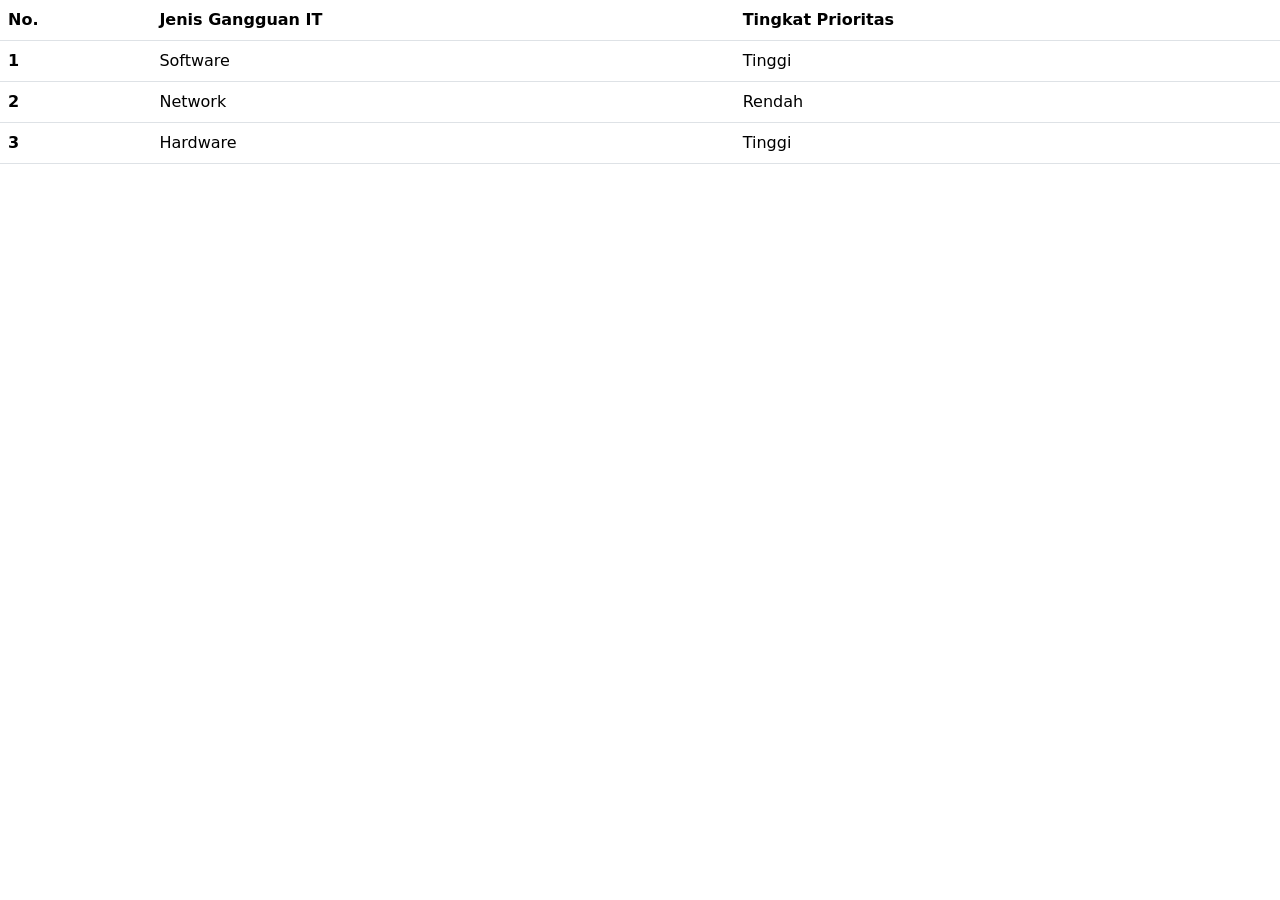
<file: index.html>
<!DOCTYPE html>
<html lang="en">
<head>
    <meta charset="UTF-8">
    <meta name="viewport" content="width=device-width, initial-scale=1.0">
    <title>Document</title>
    <link href="https://cdn.jsdelivr.net/npm/bootstrap@5.3.8/dist/css/bootstrap.min.css" rel="stylesheet" integrity="sha384-sRIl4kxILFvY47J16cr9ZwB07vP4J8+LH7qKQnuqkuIAvNWLzeN8tE5YBujZqJLB" crossorigin="anonymous">
</head>
<body>
   <table class="table">
  <thead>
    <tr>
      <th scope="col">No.</th>
      <th scope="col">Jenis Gangguan IT</th>
      <th scope="col">Tingkat Prioritas</th>
    </tr>
  </thead>
  <tbody>
    <tr>
      <th scope="row">1</th>
      <td>Software</td>
      <td>Tinggi</td>
    </tr>
    <tr>
      <th scope="row">2</th>
      <td>Network</td>
      <td>Rendah</td>
    </tr>
    <tr>
      <th scope="row">3</th>
      <td>Hardware</td>
      <td>Tinggi</td>
    </tr>
  </tbody>
</table>

</body>
</html>
</file>
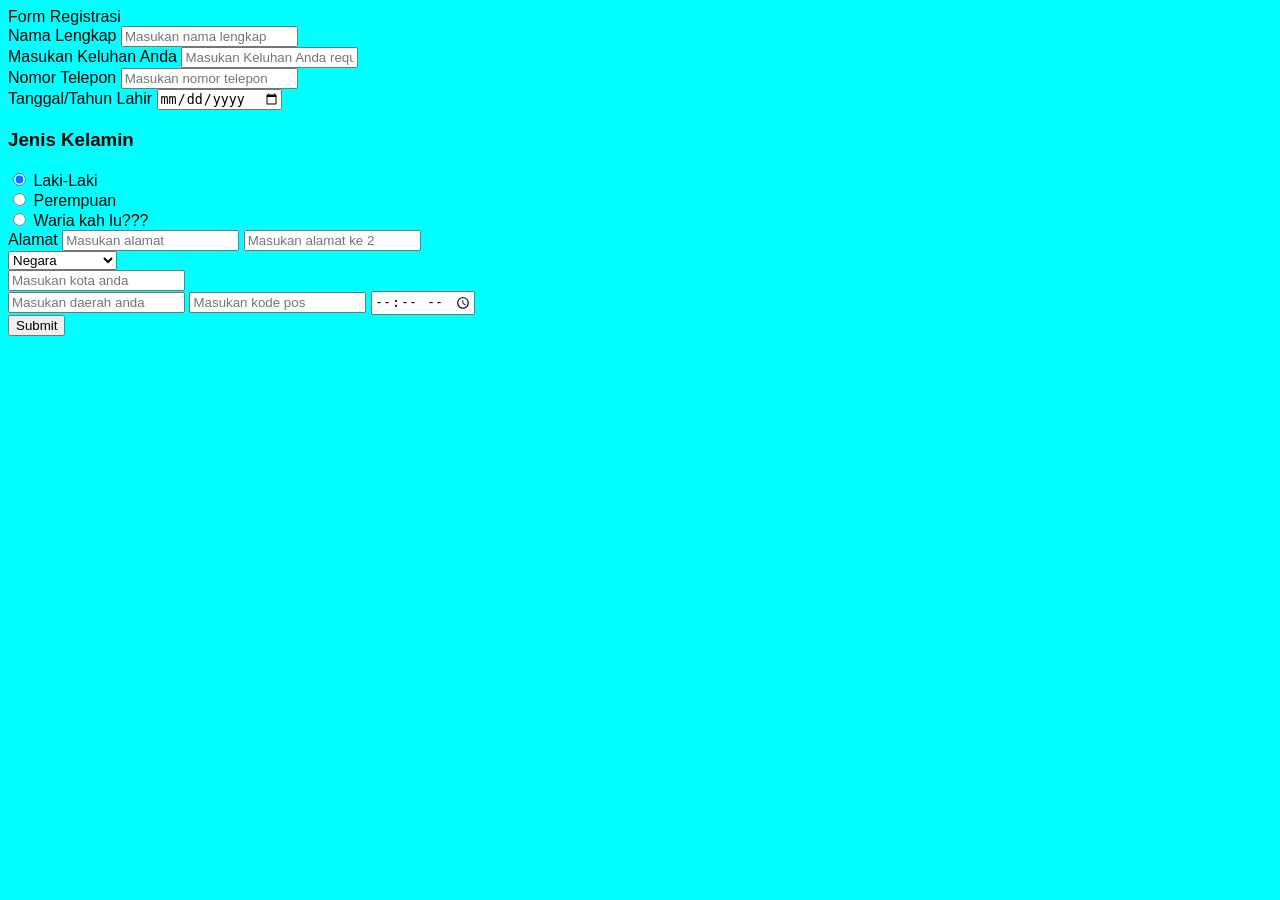
<file: PAW1.html>
<!DOCTYPE html>
<html lang="en">
  <head>
    <meta charset="UTF-8" />
    <meta name="viewport" content="width=device-width, initial-scale=1.0" />
    <meta http-equiv="X-UA-Compatible" content="ie=edge" />
    <title>Registrasi</title>
    <link rel="stylesheet" href="style.css" />
  </head>
  <body>
    <section class="container">
      <header>Form Registrasi</header>
      <form action="#" class="form">
        <div class="input-box">
          <label>Nama Lengkap</label>
          <input type="text" placeholder="Masukan nama lengkap" required />
        </div>
        <div class="input-box">
          <label>Masukan Keluhan Anda</label>
          <input type="text" placeholder="Masukan Keluhan Anda required />
        </div>
        <div class="column">
          <div class="input-box">
            <label>Nomor Telepon</label>
            <input type="number" placeholder="Masukan nomor telepon" required />
          </div>
          <div class="input-box">
            <label>Tanggal/Tahun Lahir</label>
            <input type="date" placeholder="Enter birth date" required />
          </div>
        </div>
        <div class="gender-box">
          <h3>Jenis Kelamin</h3>
          <div class="gender-option">
            <div class="gender">
              <input type="radio" id="check-male" name="gender" checked />
              <label for="check-male">Laki-Laki</label>
            </div>
            <div class="gender">
              <input type="radio" id="check-female" name="gender" />
              <label for="check-female">Perempuan</label>
            </div>
            <div class="gender">
              <input type="radio" id="check-other" name="gender" />
              <label for="check-other">Waria kah lu???</label>
            </div>
          </div>
        </div>
        <div class="input-box address">
          <label>Alamat</label>
          <input type="text" placeholder="Masukan alamat" required />
          <input type="text" placeholder="Masukan alamat ke 2 " required />
          <div class="column">
            <div class="select-box">
              <select>
                <option hidden>Negara</option>
                <option>Konohagakure</option>
                <option>Tsuchigakure</option>
                <option>Mizugakure</option>
                <option>AnjayGakure</option>
              </select>
            </div>
            <input type="text" placeholder="Masukan kota anda" required />
          </div>
          <div class="column">
            <input type="text" placeholder="Masukan daerah anda" required />
            <input type="number" placeholder="Masukan kode pos" required />
            <input type="time" placeholder="Masukan waktu anda" required />
          </div>
        </div>
        <button>Submit</button>
      </form>
    </section>
  </body>
</file>
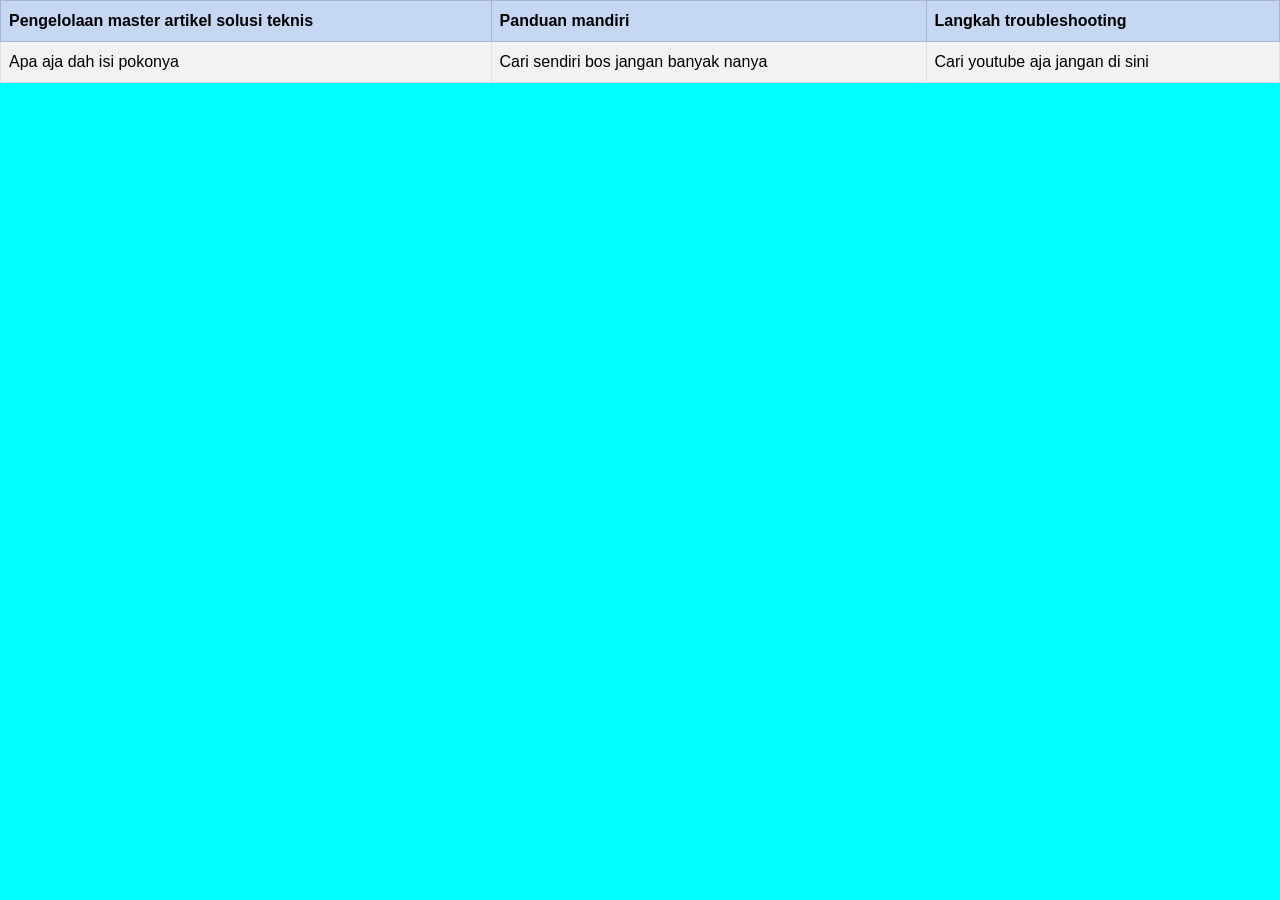
<file: sesuatu.html>
<!DOCTYPE html>
<html lang="en">
<head>
    <meta charset="UTF-8">
    <meta name="viewport" content="width=device-width, initial-scale=1.0">
    <title>Sesuatu</title>
    <link href="https://cdn.jsdelivr.net/npm/bootstrap@5.3.8/dist/css/bootstrap.min.css" rel="stylesheet" integrity="sha384-sRIl4kxILFvY47J16cr9ZwB07vP4J8+LH7qKQnuqkuIAvNWLzeN8tE5YBujZqJLB" crossorigin="anonymous">
    <link rel="stylesheet" href="style.css"></head>

<body>
   <table class="table table-striped table-bordered">
  <head>
    <tr class="table-primary">
      <th scope="col">Pengelolaan master artikel solusi teknis</th>
      <th scope="col">Panduan mandiri</th>
      <th scope="col">Langkah troubleshooting</th>
    </tr>
  </head>
  <tbody>
    <tr>
      <td>Apa aja dah isi pokonya</td>
      <td>Cari sendiri bos jangan banyak nanya</td>
      <td>Cari youtube aja jangan di sini</td>
    </tr>
  </tbody>
</table>
</body>
</html>
</file>
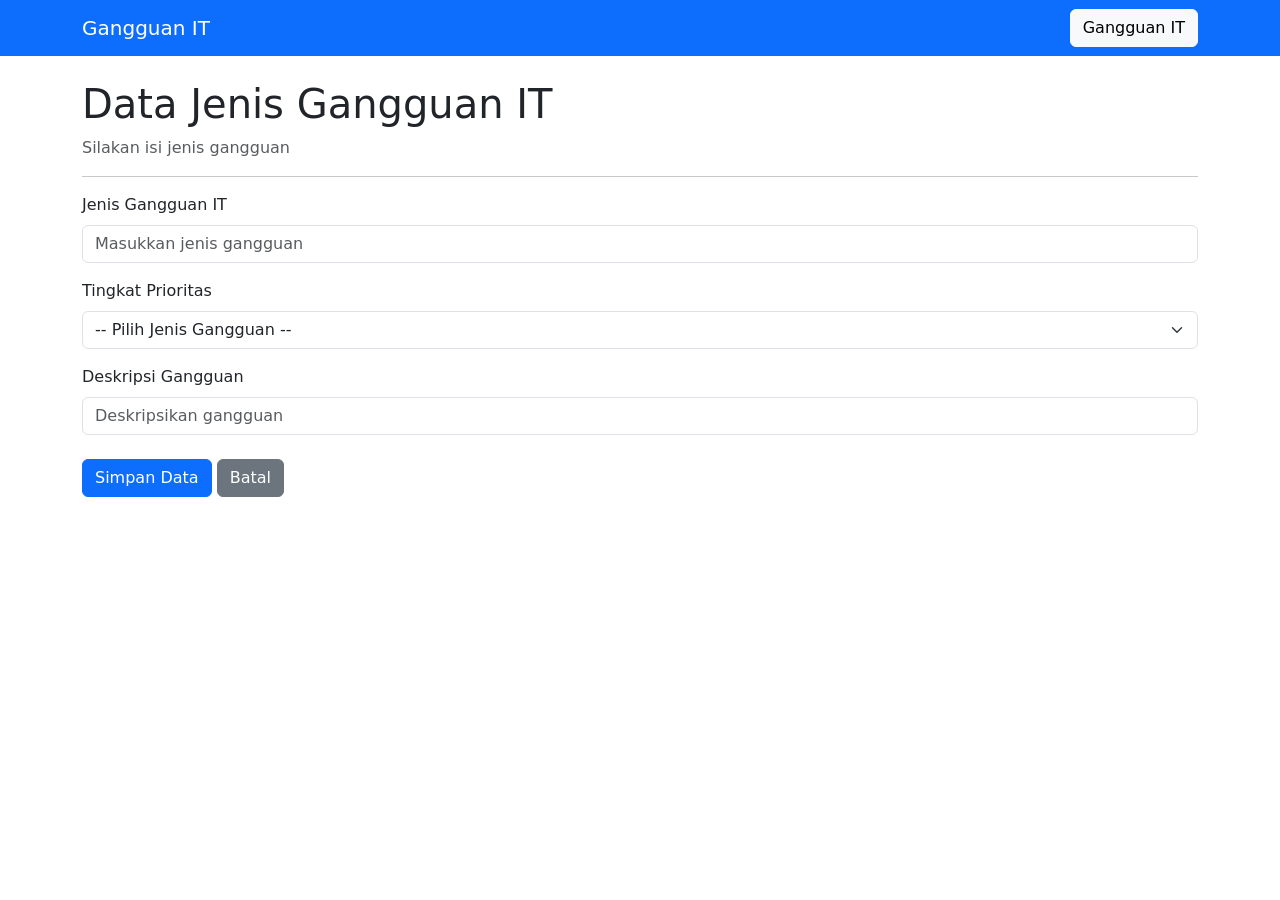
<file: tambah.html>
<!DOCTYPE html>
<html lang="id">
<head>
    <meta charset="UTF-8">
    <meta name="viewport" content="width=device-width, initial-scale=1.0">
    <title>Jenis Gangguan-Tingkat Prioritas</title>
    <link href="https://cdn.jsdelivr.net/npm/bootstrap@5.3.3/dist/css/bootstrap.min.css" rel="stylesheet">
</head>
<body>

    <nav class="navbar navbar-expand-lg navbar-dark bg-primary">
        <div class="container">

            <a class="navbar-brand" href="index.html">
                Gangguan IT
            </a>

            <div>
                <a href="index.php" class="btn btn-light">
                    Gangguan IT
                </a>
            </div>

        </div>
    </nav>

    <main class="container mt-4">

        <div class="form-container">

            <h1>Data Jenis Gangguan IT</h1>

            <p class="text-muted">
                Silakan isi jenis gangguan
            </p>

            <hr>

            <form action="simpan.php" method="POST">

                <div class="mb-3">
                    <label for="gangguan" class="form-label">
                        Jenis Gangguan IT
                    </label>

                    <input
                        type="text"
                        class="form-control"
                        id="gangguan"
                        name="gangguan"
                        placeholder="Masukkan jenis gangguan"
                        required

                    >
                </div>

                <div class="mb-3">

                    <label for="prioritas" class="form-label">
                        Tingkat Prioritas
                    </label>

                    <select
                        class="form-select"
                        id="prioritas"
                        name="prioritas"
                        required
                    >
                        <option value="">-- Pilih Jenis Gangguan --</option>
                        <option value="Tinggi">Tinggi</option>
                        <option value="Sedang">Sedang</option>
                        <option value="Rendah">Rendah</option>
                    </select>

                </div>
                <div class="mb-3">
                    <label for="deskripsi" class="form-label">
                        Deskripsi Gangguan
                    </label>

                    <input
                        type="text"
                        class="form-control"
                        id="deskripsi"
                        name="deskripsi"
                        placeholder="Deskripsikan gangguan"
                        required

                    >
                </div>

                <div class="mt-4">

                    <button
                        type="submit"
                        class="btn btn-primary"
                    >
                        Simpan Data
                    </button>

                    <a
                        href="index.php"
                        class="btn btn-secondary"
                    >
                        Batal
                    </a>

                </div>

            </form>

        </div>

    </main>

</body>
</html>
</file>
<file: style.css>
body {
    background-color: aqua;
    font-family: Arial;
    table-layout: auto;
}

.container { 
    
}
</file>
